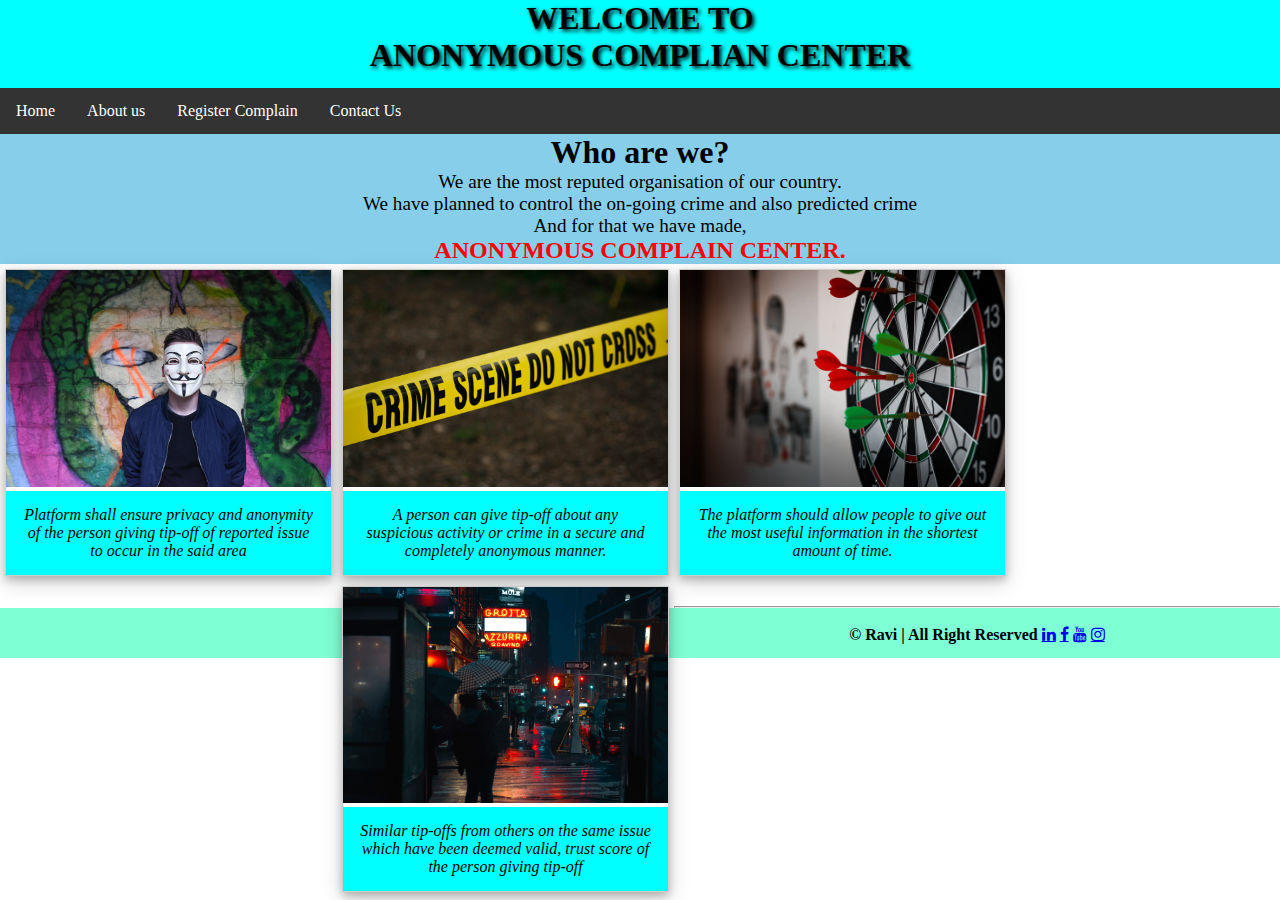
<file: index.html>
<!DOCTYPE html>
<html lang="en">
<head>
    <meta charset="UTF-8">
    <meta http-equiv="X-UA-Compatible" content="IE=edge">
    <meta name="viewport" content="width=device-width, initial-scale=1.0">
    <title>Home</title>
    <link rel="stylesheet" href="style.css">
    <link rel="stylesheet" href="https://cdnjs.cloudflare.com/ajax/libs/font-awesome/4.7.0/css/font-awesome.min.css">
    <link rel="shortcut icon" href="favicon.png" type="image/x-icon">
    

</head>
<body>
    <h1><Center>WELCOME TO <br>ANONYMOUS COMPLIAN CENTER</Center></h1>
    <header>
        <nav>
            <ul>
            <li><a href="index.html">Home</a></li>
            <li><a href="aboutus.html">About us</a></li>
            <li><a href="Register.html">Register Complain</a></li>
            <li><a href="contactus.html">Contact Us</a></li>
            </ul>
        </nav>
    </header>
    <main>
        <div>
            <h3>Who are we?</h3>
            <p>We are the most reputed organisation of our country.</p>
            <p>We have planned to control the on-going crime and also predicted crime</p>
            <p>And for that we have made,<div class="red"><h2>ANONYMOUS COMPLAIN CENTER.</h2></div></p>
        </div>
        <div class="gallery">
            <!-- <a target="_blank" href="pexels-thomas-vanhaecht-92129.jpg"> -->
              <img src="pexels-thomas-vanhaecht-92129.jpg" alt="ANONYMOUS" width="600" height="400">
            </a>
            <div class="desc"> Platform shall ensure privacy and anonymity of the person giving tip-off of reported issue to occur in the said area </div>
          </div>
          <div class="gallery">
              <img src="pexels-kat-wilcox-923681.jpg" alt="crime" width="600" height="400">
            </a>
            <div class="desc">A person can give tip-off about any suspicious activity or crime in a secure and completely anonymous manner.</div>
          </div>
          <div class="gallery">
           <img src="pexels-hasan-albari-1424745.jpg" alt="Accurate" width="600" height="400">
            </a>
            <div class="desc">The platform should allow people to give out the most useful information in the shortest amount of time. </div>
          </div>
          
          <div class="gallery">
              <img src="pexels-zeeshaan-shabbir-6450740.jpg" alt="Alert zone" width="600" height="400">
            </a>
            <div class="desc">Similar tip-offs from others on the same issue which have been deemed valid, trust score of the person giving tip-off </div>
          </div>
    </main>
     <br><br><br><br><br><br><br><br><br><br><br><br><br><br><br><br><br><br><br><hr>
    <footer> <br> <strong>&copy Ravi | All Right Reserved</strong>
        <a href="https://www.linkedin.com/in/ravi-ranjan-0ba102240/" class="fa fa-linkedin"></a>
        <a href="#" class="fa fa-facebook"></a>
        <a href="#" class="fa fa-youtube"></a>
        <a href="#" class="fa fa-instagram"></a>
       
    </footer>
</body>
</html>
</file>
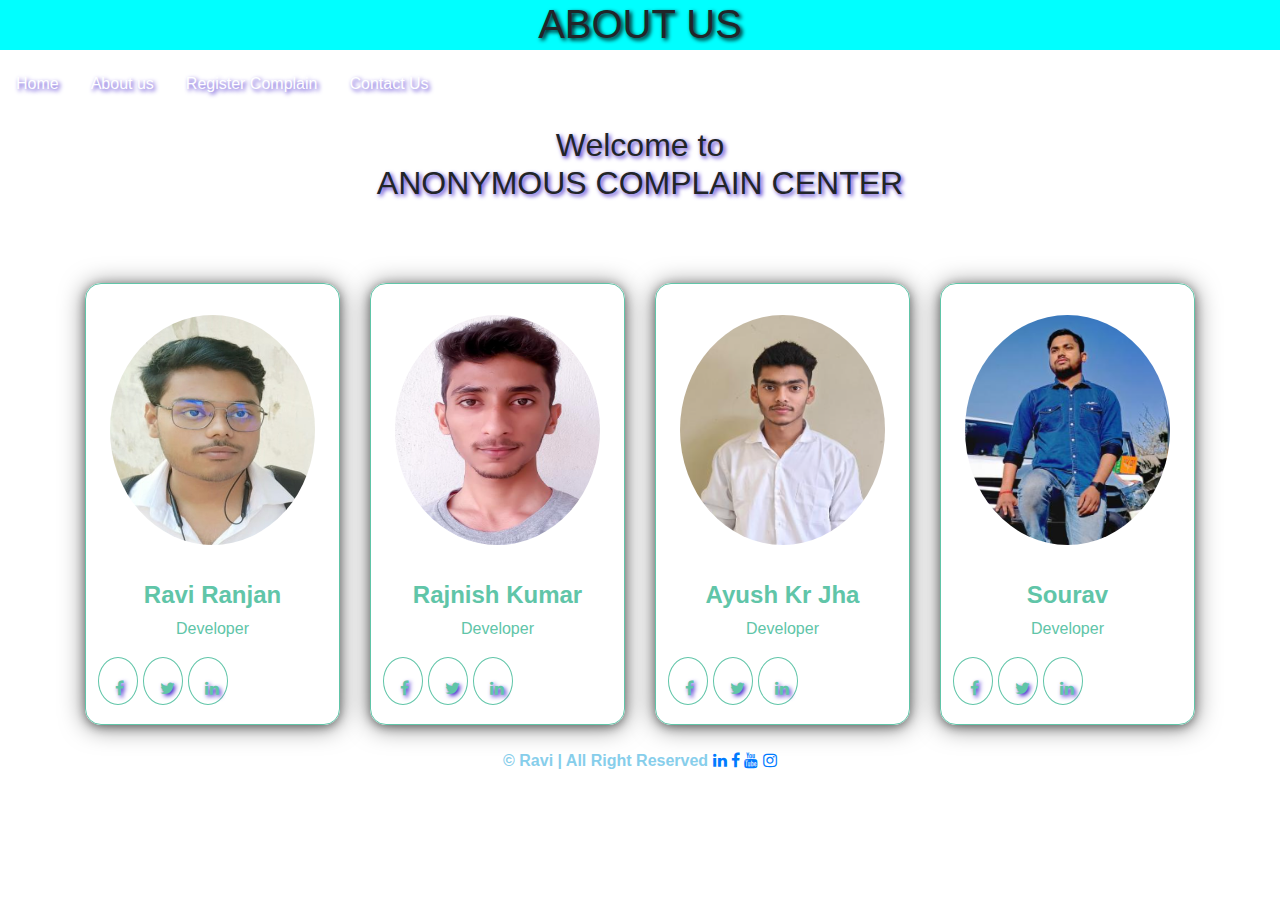
<file: aboutus.html>
<!DOCTYPE html>
<html lang="en">
<head>
    <meta charset="UTF-8">
    <meta http-equiv="X-UA-Compatible" content="IE=edge">
    <meta name="viewport" content="width=device-width, initial-scale=1.0">
    <title>About Us</title>
    <link rel="shortcut icon" href="favicon.png" type="image/x-icon">
    <link rel="stylesheet" href="style2.css">
    <link rel="stylesheet" href="https://cdn.jsdelivr.net/npm/bootstrap@4.6.0/dist/css/bootstrap.min.css">
    <link rel="stylesheet" href="https://cdnjs.cloudflare.com/ajax/libs/font-awesome/4.7.0/css/font-awesome.min.css">
</head>
<body>
    <h1>ABOUT US</h1>
    <header>
        <nav>
            <ul>
            <li><a href="index.html">Home</a></li>
            <li><a href="aboutus.html">About us</a></li>
            <li><a href="Register.html">Register Complain</a></li>
            <li><a href="contactus.html">Contact Us</a></li>
            </ul>
        </nav>
    </header>
    <main>
        <h2>Welcome to <br>ANONYMOUS COMPLAIN CENTER</h2>
<section class="container">
  <div class="row">
    <div class="col-md-3 col-sm-6">
      <div class="our-team">
        <div class="pic">
          <img src="Ravi.jpeg">
        </div>
        <h3 class="title">Ravi Ranjan</h3>
        <span class="post">Developer</span>
        <ul class="social">
          <li><a href="#" class="fa fa-facebook"></a></li>
          <li><a href="#" class="fa fa-twitter"></a></li>
          <li><a href="#" class="fa fa-linkedin"></a></li>
        </ul>
      </div>
    </div>

    <div class="col-md-3 col-sm-6">
      <div class="our-team">
        <div class="pic">
          <img src="Rajnish.png">
        </div>
        <h3 class="title">Rajnish Kumar</h3>
        <span class="post">Developer</span>
        <ul class="social">
          <li><a href="#" class="fa fa-facebook"></a></li>
          <li><a href="#" class="fa fa-twitter"></a></li>
          <li><a href="#" class="fa fa-linkedin"></a></li>
        </ul>
      </div>
    </div>

    <div class="col-md-3 col-sm-6">
      <div class="our-team">
        <div class="pic">
          <img src="Ayush.png">
        </div>
        <h3 class="title">Ayush Kr Jha</h3>
        <span class="post">Developer</span>
        <ul class="social">
          <li><a href="#" class="fa fa-facebook"></a></li>
          <li><a href="#" class="fa fa-twitter"></a></li>
          <li><a href="#" class="fa fa-linkedin"></a></li>
        </ul>
      </div>
    </div>
    <div class="col-md-3 col-sm-6">
      <div class="our-team">
        <div class="pic">
          <img src="Saurav1.png">
        </div>
        <h3 class="title">Sourav</h3>
        <span class="post">Developer</span>
        <ul class="social">
          <li><a href="#" class="fa fa-facebook"></a></li>
          <li><a href="#" class="fa fa-twitter"></a></li>
          <li><a href="#" class="fa fa-linkedin"></a></li>
        </ul>
      </div>
    </div>

  </div>
</section>
    </main>
    <footer> <br> <strong>&copy Ravi | All Right Reserved</strong>
        <a href="https://www.linkedin.com/in/ravi-ranjan-0ba102240/" class="fa fa-linkedin"></a>
        <a href="#" class="fa fa-facebook"></a>
        <a href="#" class="fa fa-youtube"></a>
        <a href="#" class="fa fa-instagram"></a>
       
    </footer>
</body>
</html>
</file>
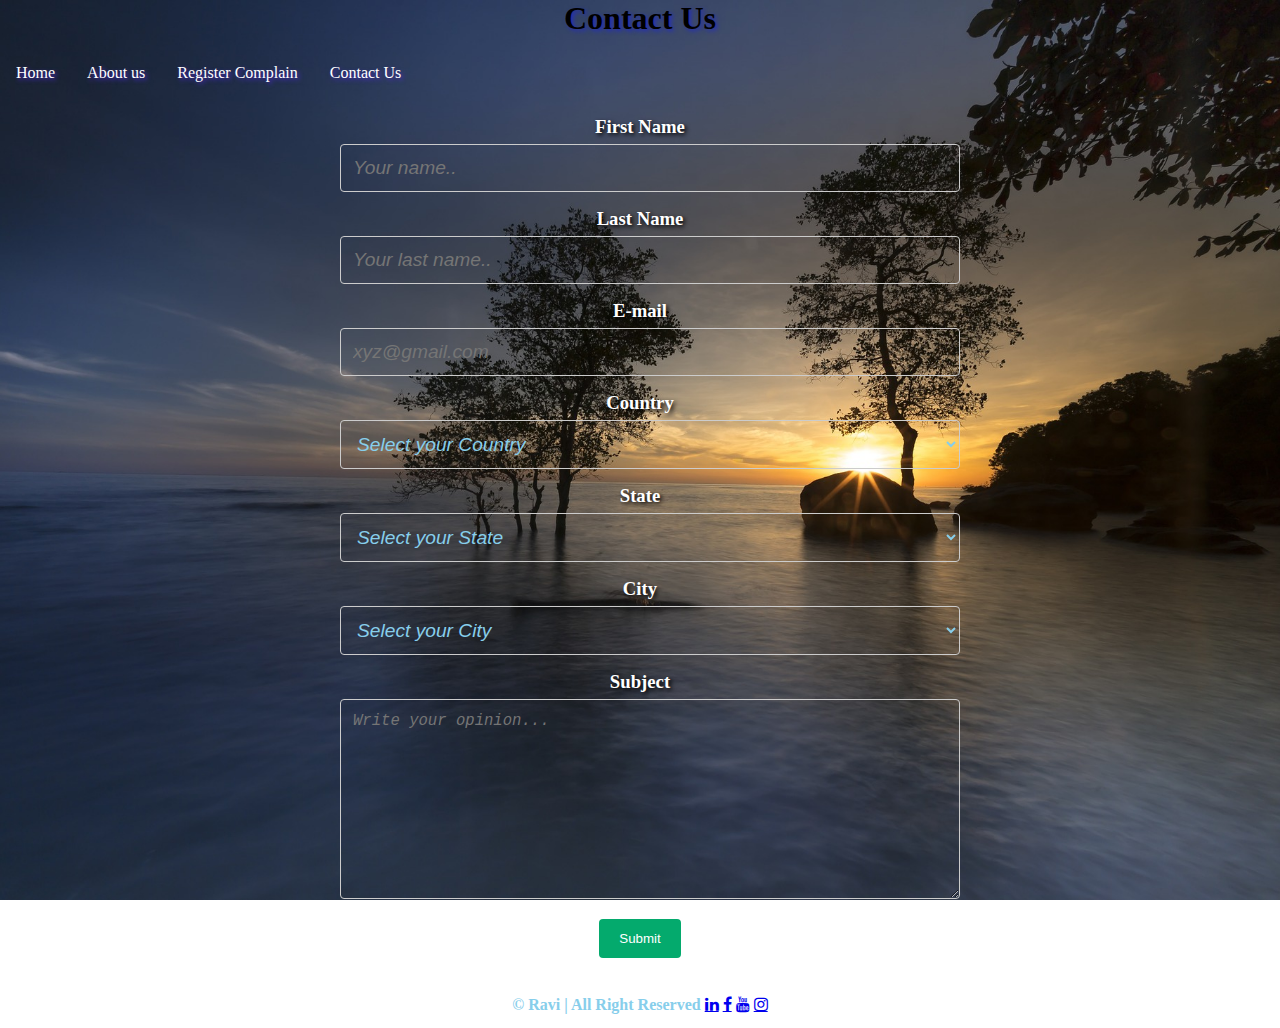
<file: contactus.html>
<!DOCTYPE html>
<html lang="en">

<head>
  <meta charset="UTF-8">
  <meta http-equiv="X-UA-Compatible" content="IE=edge">
  <meta name="viewport" content="width=device-width, initial-scale=1.0">
  <title>Contact Us</title>
  <link rel="shortcut icon" href="favicon.png" type="image/x-icon">
  <link rel="stylesheet" href="style3.css">
  <link rel="stylesheet" href="https://cdnjs.cloudflare.com/ajax/libs/font-awesome/4.7.0/css/font-awesome.min.css">
</head>

<body>
  <h1>Contact Us</h1>
  <header>
    <nav>
      <ul>
        <li><a href="index.html">Home</a></li>
        <li><a href="aboutus.html">About us</a></li>
        <li><a href="Register.html">Register Complain</a></li>
        <li><a href="contactus.html">Contact Us</a></li>
      </ul>
    </nav>
  </header>
  <main>
    <div class="container">
      <form action="#">

        <label for="fname">
          <h3>First Name</h3>
        </label>
        <input type="text" id="fname" name="firstname" placeholder="Your name..">

        <label for="lname">
          <h3>Last Name</h3>
        </label>
        <input type="text" id="lname" name="lastname" placeholder="Your last name..">

        <label for="email">
          <h3>E-mail</h3>
        </label>
        <input type="text" id="email" name="email" placeholder="xyz@gmail.com">

        <label for="country">
          <h3>Country</h3>
        </label>
        <select id="country" name="country">
          <option value="no">Select your Country</option>
          <option value="india">India</option>
          <option value="russia">Russia</option>
          <option value="australia">Australia</option>
          <option value="canada">Canada</option>
          <option value="usa">USA</option>
          
        </select>
        <label for="state">
          <h3>State</h3>
        </label>
        <select name="state" id="state">
          <option value="no">Select your State</option>
          <option value="bihar">Bihar</option>
          <option value="up">uttar Pradesh</option>
          <option value="delhi">New Delhi</option>
          <option value="bengal">Bengal</option>
          <option value="mp">Madhya pradesh</option>
          <option value="Maha">Maharastra</option>
          <option value="raj">Rajasthan</option>
        </select>
        <label for="city">
          <h3>City</h3>
        </label>
        <select name="city" id="city">
          <option value="no">Select your City</option>
          <option value="darbhanga">Darbhanga</option>
          <option value="muz">Muzaffarpur</option>
          <option value="samas">Samastipur</option>
          <option value="patna">Patna</option>
          <option value="bhagal">Bhagalpur</option>
        </select>

        <label for="subject">
          <h3>Subject</h3>
        </label>
        <textarea id="subject" name="subject" placeholder="Write your opinion..." style="height:200px"></textarea>

        <center><input type="submit" value="Submit"></center>

      </form>
    </div>
  </main>
  <footer> <br> <strong>&copy Ravi | All Right Reserved</strong>
    <a href="https://www.linkedin.com/in/ravi-ranjan-0ba102240/" class="fa fa-linkedin"></a>
    <a href="#" class="fa fa-facebook"></a>
    <a href="#" class="fa fa-youtube"></a>
    <a href="#" class="fa fa-instagram"></a>

  </footer>
</body>

</html>
</file>
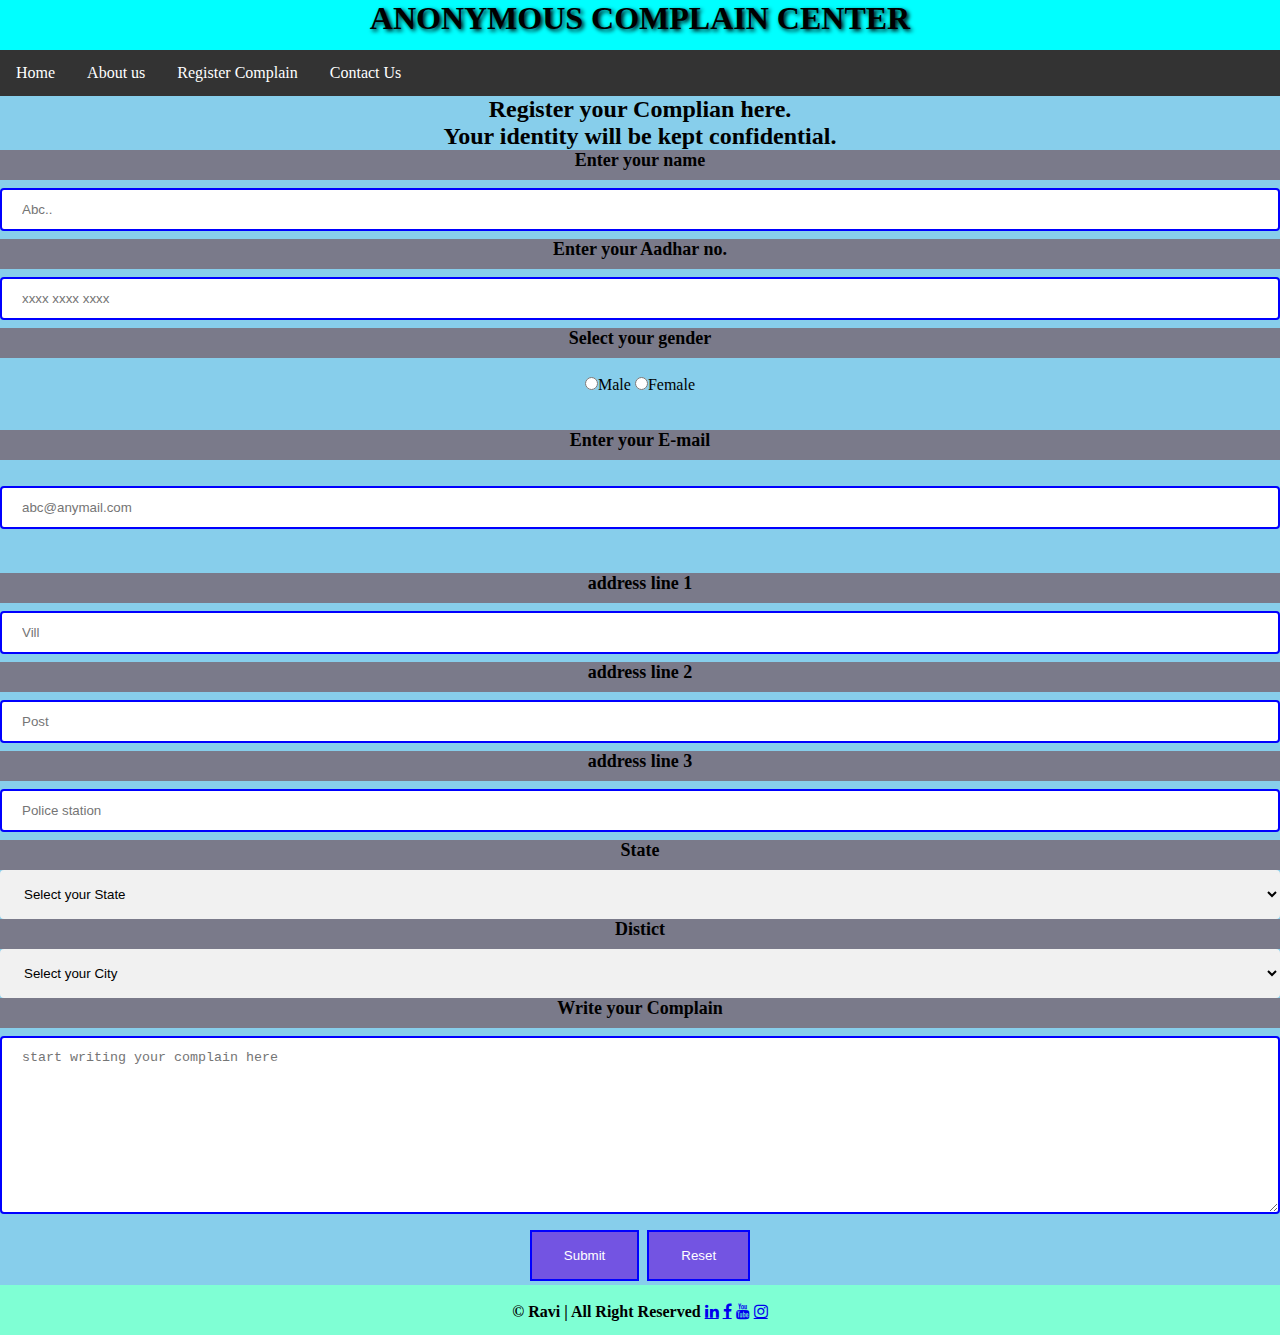
<file: Register.html>
<!DOCTYPE html>
<html lang="en">
<head>
    <meta charset="UTF-8">
    <meta http-equiv="X-UA-Compatible" content="IE=edge">
    <meta name="viewport" content="width=device-width, initial-scale=1.0">
    <title>Register-Complain</title>
    <link rel="stylesheet" href="style1.css">
    <link rel="shortcut icon" href="favicon.png" type="image/x-icon">
    <link rel="stylesheet" href="https://cdnjs.cloudflare.com/ajax/libs/font-awesome/4.7.0/css/font-awesome.min.css">
</head>
<body>
    <h1>ANONYMOUS COMPLAIN CENTER</h1>
    <header>
        <nav>
            <ul>
            <li><a href="index.html">Home</a></li>
            <li><a href="aboutus.html">About us</a></li>
            <li><a href="Register.html">Register Complain</a></li>
            <li><a href="contactus.html">Contact Us</a></li>
            </ul>
        </nav>
    </header>
    <h2>Register your Complian here. <br>
    Your identity will be kept confidential.</h2>
    <form action="form.php"></form>
    <label for="name">
       <h4>Enter your name</h4> <input type="text" placeholder="Abc..">
    </label>
    <h4>Enter your Aadhar no.</h4>
    <input type="text" placeholder="xxxx xxxx xxxx">
    <h4>Select your gender</h4><br>
    <center><label for="gender1">
        <input type="radio" name="gender" id="gender1">Male</label>
        <label for="gender2">
        <input type="radio" name="gender" id="gender2">Female
    </label></center><br><br>
    <label for="email"><h4>Enter your E-mail</h4><br>
        <center><input type="email" placeholder="abc@anymail.com"></center>
    </label><br><br>
    <label for="address1">
        <h4>address line 1</h4> <input type="text" placeholder="Vill">
    </label>
    <label for="address2">
        <h4>address line 2</h4> <input type="text" placeholder="Post">
    </label>
    <label for="address3">
        <h4>address line 3</h4> <input type="text" placeholder="Police station">
    </label>
    <h4>State</h4>
    <select name="state" id="state">
        <option value="Select your State">Select your State</option>
        <option value="bihar">Bihar</option>
        <option value="up">Uttar Pradesh</option>
        <option value="delhi">New-delhi</option>
        <option value="maharastra">Maharastra</option>
        <option value="gujarat">Gujarat</option>
        <option value="madhaya">Madhya Pradesh</option>
        <option value="bengal">West Bengal</option>
        <option value="jharkhand">Jharkhand</option>
        <option value="rajasthan">Rajasthan</option>
    </select>
    <h4>Distict</h4>
    <select name="dis" id="dis">
        <option value="Select your dis">Select your City</option>
        <option value="Dar">Darbhanga</option>
        <option value="patna">Patna</option>
        <option value="muz">Muzaffarpur</option>
        <option value="samas">Samastipur</option>
        <option value="Madhubani">Madhubani</option>
        <option value="gaya">Gaya</option>
        <option value="Nalanda">Nalanda</option>
        <option value="bhagalpur">Bhagalpur</option>
    </select>
    <h4>Write your Complain</h4>
    <label for="explain">
    <center><textarea name="Explain" id="explain" cols="30" rows="10" placeholder="start writing your complain here"></textarea></center></label>
<center><input type="submit" value="Submit">
    <input type="Reset" value="Reset"></center>
    <footer> <br> <strong>&copy Ravi | All Right Reserved</strong>
        <a href="https://www.linkedin.com/in/ravi-ranjan-0ba102240/" class="fa fa-linkedin"></a>
        <a href="#" class="fa fa-facebook"></a>
        <a href="#" class="fa fa-youtube"></a>
        <a href="#" class="fa fa-instagram"></a>
       
    </footer>
</body>
</html>
</file>
<file: style.css>
*{
    margin: 0;
    padding: 0;
}
ul {
    list-style-type: none;
    margin: 0;
    padding: 0;
    overflow: hidden;
    background-color: #333;
  }
  
  li {
    float: left;
  }
  
  li a {
    display: block;
    color: white;
    text-align: center;
    padding: 14px 16px;
    text-decoration: none;
  }
  li a:hover {
    background-color: #a74e4e;
  }
h1{
    background-color: aqua;
    height: 88px;
    text-shadow: 2px 2px 4px #000000;
}
h3{
    text-align: center;
    font-size: xx-large;
    background-color: skyblue;
}
p{
    text-align: center;
    font-size: larger;
    background-color: skyblue;
}
.red{
    text-align: center;
    color: red;
    background-color: skyblue;
    font-style: serif;
    transition: 0.5s cubic-bezier(0.175, 0.885, 0.32, 1.275);
  }
.red:hover{
  scale: 1.2;
}
div.gallery {
    margin: 5px;
    border: 1px solid #ccc;
    float: left;
    width: 325px;
    box-shadow: 0 4px 8px 0 rgba(0, 0, 0, 0.2), 0 6px 20px 0 rgba(0, 0, 0, 0.19);
    transition: 0.5s cubic-bezier(0.175, 0.885, 0.32, 1.275);
  }
  
  div.gallery:hover {
    border: 2px solid #777;
    scale: 1.1;
  }
  
  div.gallery img {
    width: 100%;
    height: auto;
  }
  
  div.desc {
    padding: 15px;
    text-align: center;
    text-size-adjust: 50;
    background-color: aqua;
    font-style: oblique;
  }
  footer{
    text-align: center;
    font-style: serif;
    background-color: aquamarine;
    height: 50px;
  }
</file>
<file: style2.css>
*{
    margin: 0;
    padding: 0;
}
h1{
    text-align: center;
    background-color: aqua;
    height: 50px;
    text-shadow: 2px 2px 4px #000000;
}
ul {
    list-style-type: none;
    margin: 0;
    padding: 0;
    overflow: hidden;
    background-color: transparent;
  }
  
  li {
    float: left;
  }
  
  li a {
    display: block;
    color: white;
    text-align: center;
    padding: 14px 16px;
    text-decoration: none;
    text-shadow: 2px 2px 4px #4a2cce;
  }
  li a:hover {
    background-color: aqua;
  }
  h2{
    text-align: center;
    text-shadow: 2px 2px 4px #4a2cce;
  }
  body{
    background-image: url('https://cdn.pixabay.com/photo/2015/07/09/22/45/tree-838667_960_720.jpg');
    background-attachment: fixed;
    background-size: cover;
    background-position: center;

  }
  footer{
    text-align: center;
    font-style: serif;
    background-color: transparent;
    height: 50px;
    color: skyblue;
  }
  .container {
    background: transparent;
    margin-top:5rem;
  }
  
  .our-team {
    padding: 1.2rem 0.75rem;
    background: transparent;
    border-radius: 1rem;
    text-align: center;
    border: 0.5px solid #60c5a8;
    box-shadow: rgba(0, 0, 0, 0.4) 0px 2px 10px 0px,
      rgba(0, 0, 0, 0.5) 0px 2px 25px 0px;
  }
  .our-team .pic {
    display: inline-block;
    width: 100%;
    height: 100%;
    background: transparent;
    padding: 0.75rem;
    margin-bottom: 1.5rem;
    transition: all 0.5s ease 0s;
  }
  .our-team:hover .pic {
    background: rgb(166, 216, 236);
    border-radius: 50%;
  }
  .pic img {
    width: 100%;
    height: 230px;
    border-radius: 50%;
  }
  .our-team .title {
    display: block;
    font-size: 1.5rem;
    font-weight: 600;
    color: #60c5a8;
    margin: 0 0 7px 0;
  }
  .our-team .post {
    display: block;
    font-size: 1rem;
    color: #60c5a8;
    margin-bottom: 1rem;
  }
  .our-team .social {
    padding: 0;
    margin: 0;
    list-style: none;
  }
  .our-team .social li {
    display: inline-block;
    margin-right: 5px;
  }
  .our-team .social li a {
    display: block;
    width: 2.5rem;
    height: 3rem;
    line-height: 2rem;
    border-radius: 50%;
    font-size: 1rem;
    color: #60c5a8;
    border: 1px solid #60c5a8;
    transition: all 1s ease 0s;
  }
  .our-team:hover .social li a {
    background: #60c5a8;
    color: #fff;
  }
  
  .social li a:hover {
    background-color: #025784 !important;
    border: none;
    text-decoration: none;
  }
  
  @media only screen and (max-width: 992px) {
    .our-team {
      margin-bottom: 2rem;
    }
  }
</file>
<file: style3.css>
*{
    margin: 0;
    padding: 0;
}
h1{
    text-align: center;
    background-color: transparent;
    height: 50px;
    text-shadow: 2px 2px 4px #232dbd;
}
body{
  background-image: url('sun-gff4eeac3d_1920.jpg');
  background-attachment: fixed;
  background-size: cover;
  background-position: center;
}
ul {
  list-style-type: none;
  margin: 0;
  padding: 0;
  overflow: hidden;
  background-color: transparent;
}

li {
  float: left;
}

li a {
  display: block;
  color: white;
  text-align: center;
  padding: 14px 16px;
  text-decoration: none;
  text-shadow: 2px 2px 4px #4a2cce;
}
li a:hover {
  background-color: aqua;
}
/* Style inputs with type="text", select elements and textareas */
input[type=text], select, textarea {
  width: 50%; /* Full width */
  padding: 12px; /* Some padding */ 
  border: 1px solid #ccc; /* Gray border */
  border-radius: 4px; /* Rounded borders */
  box-sizing: border-box; /* Make sure that padding and width stays in place */
  margin-top: 6px; /* Add a top margin */
  margin-bottom: 16px; /* Bottom margin */
  margin-left: 320px;
  resize: vertical; /* Allow the user to vertically resize the textarea (not horizontally) */
  background-color: transparent;

}

/* Style the submit button with a specific background color etc */
input[type=submit] {
  background-color: #04AA6D;
  color: white;
  padding: 12px 20px;
  border: none;
  border-radius: 4px;
  cursor: pointer;
  transition: 0.5s cubic-bezier(0.175, 0.885, 0.32, 1.275) ;
}
input[placeholder]{
  color: black;
  font-size: 1.2em;
  font-style: oblique;
 
}
textarea[placeholder]{
  color: skyblue;
  font-size: 1.2em;
  font-style: oblique ;
}
option{
  color: black;
  font-size: 1.2em;
  font-style: oblique ;
}
select{
  color: skyblue;
  font-size: 1.2em;
  font-style: oblique;
}

/* When moving the mouse over the submit button, add a darker green color */
input[type=submit]:hover {
  background-color: #45a049;
  scale: 1.2;
}
input[type=submit]:active{
  scale: 0.9;
}

/* Add a background color and some padding around the form */
.container {
  border-radius: 5px;
  background-color: transparent;
  padding: 20px;
}
h3{
  text-shadow: 2px 2px 4px black;
  color: white;
  text-align: center;

}

footer{
  text-align: center;
  font-style: serif;
  background-color: transparent;
  height: 50px;
  color: skyblue;
}
</file>
<file: style1.css>
*{
    margin: 0;
    padding: 0;
}
h1{
    text-align: center;
    background-color: aqua;
    height: 50px;
    text-shadow: 2px 2px 4px #000000;
}
ul {
    list-style-type: none;
    margin: 0;
    padding: 0;
    overflow: hidden;
    background-color: #333;
  }
  
  li {
    float: left;
  }
  
  li a {
    display: block;
    color: white;
    text-align: center;
    padding: 14px 16px;
    text-decoration: none;
  }
  li a:hover {
    background-color: #a74e4e;
  }
  h2{
    text-align: center;
    background-color: skyblue;
    height: fit-content;
  }
  input[type=text], input[type=email]{
    width: 100%;
    padding: 12px 20px;
    margin: 8px 0;
    box-sizing: border-box;
    border: 2px solid blue;
    border-radius: 4px;
  }
  select {
    width: 100%;
    padding: 16px 20px;
    border: none;
    border-radius: 4px;
    background-color: #f1f1f1;
  }
  input[type=button], input[type=submit], input[type=reset]{
    background-color: #7354e2;
    border: 2px solid blue;
    color: white;
    padding: 16px 32px;
    text-decoration: none;
    margin: 4px 2px;
    cursor: pointer;
   
  }
  textarea{
    width: 100%;
    padding: 12px 20px;
    margin: 8px 0;
    box-sizing: border-box;
    border: 2px solid blue;
    border-radius: 4px;
  }
  
h4{
  font-style: serif;
  text-align: center;
  background-color: rgb(122, 122, 138);
  font-size: large;
  height:30px;
}  
  footer{
    text-align: center;
    font-style: serif;
    background-color: aquamarine;
    height: 50px;
  }
  body{
    background-color: skyblue;
  }
</file>
